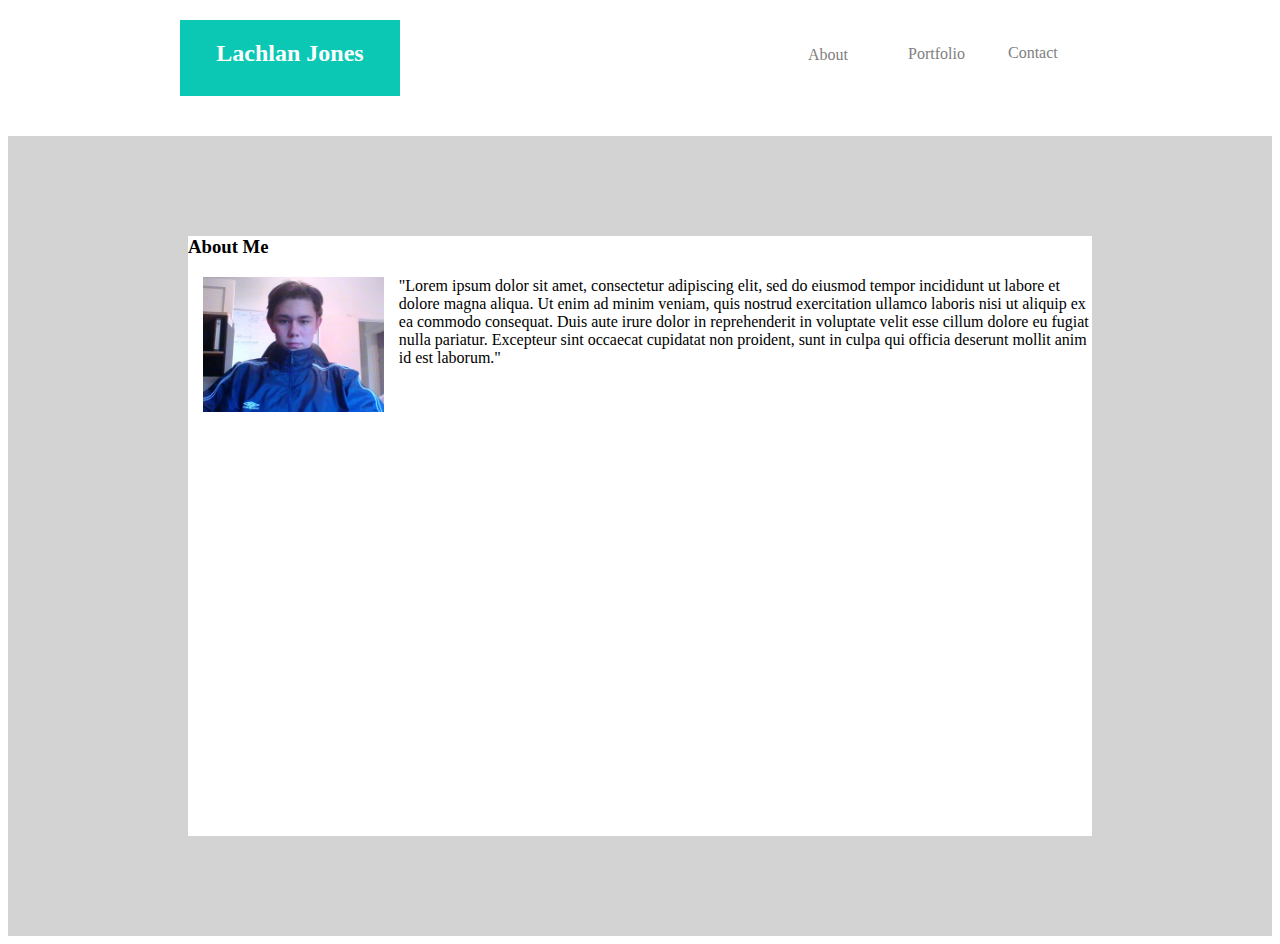
<file: index.html>
<!doctype html>
<html lang="en">
</html>

<head>
    <title>My Portfolio</title>
    <link href="assets/css/style.css" rel="stylesheet" type="text/css">
</head>

<body>

    <div class="navbar">

        <div class="name_title">
            <h2>Lachlan Jones</h2>
        </div>

        <div class="about">
            <p>About</p>
        </div>

        <div class="portfolio">
            <p>Portfolio</p>
        </div>

        <div class="contact">
            <p>Contact</p>
        </div>

    </div>

    <div class="main">

        <div class="inner_main">
            <h3>About Me</h3>
            <p><img style="padding: 0 15px; float: left;"src="assets/images/me.jpg" width=20%></p>
            <p>"Lorem ipsum dolor sit amet, consectetur adipiscing elit, sed do eiusmod tempor incididunt ut labore et dolore magna aliqua. Ut enim ad minim veniam, quis nostrud exercitation ullamco laboris nisi ut aliquip ex ea commodo consequat. Duis aute irure dolor in reprehenderit in voluptate velit esse cillum dolore eu fugiat nulla pariatur. Excepteur sint occaecat cupidatat non proident, sunt in culpa qui officia deserunt mollit anim id est laborum."</p>
        </div>

    </div>
</body>
</file>
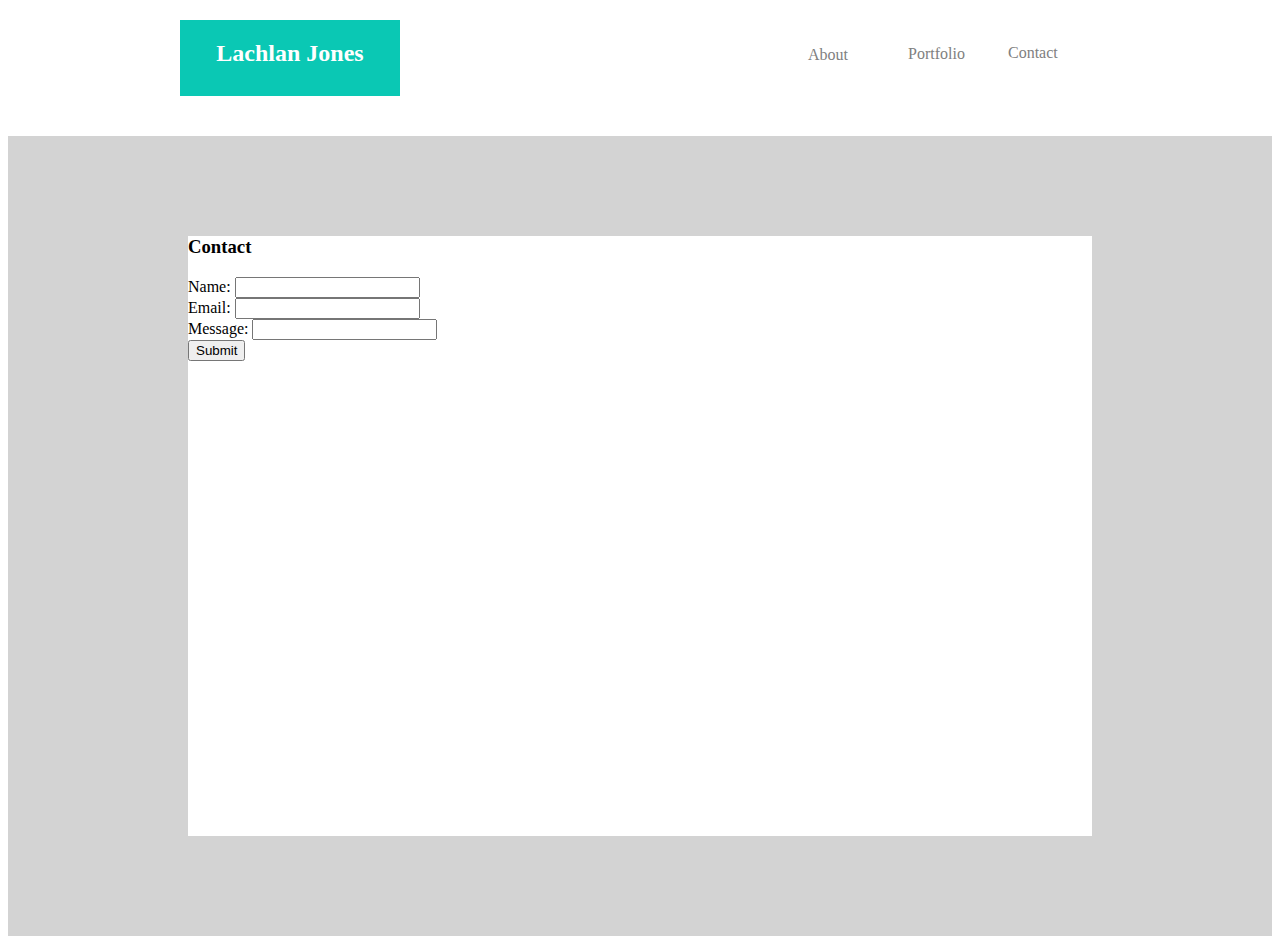
<file: contact.html>
<!doctype html>
<html lang="en">
</html>

<head>
    <title>My Portfolio</title>
    <link href="assets/css/style.css" rel="stylesheet" type="text/css">
</head>

<body>

    <div class="navbar">

        <div class="name_title">
            <h2>Lachlan Jones</h2>
        </div>

        <div class="about">
            <p>About</p>
        </div>

        <div class="portfolio">
            <p>Portfolio</p>
        </div>

        <div class="contact">
            <p>Contact</p>
        </div>

    </div>

    <div class="main">

        <div class="inner_main">
            <h3>Contact</h3>
            <form>
                Name: <input type="text" name="name"><br>
                Email: <input type="text" name="email"><br>
                Message: <input type="text" name="message"><br>
                <input type="submit" value="Submit">
              </form>
        </div>

    </div>
</body>
</file>
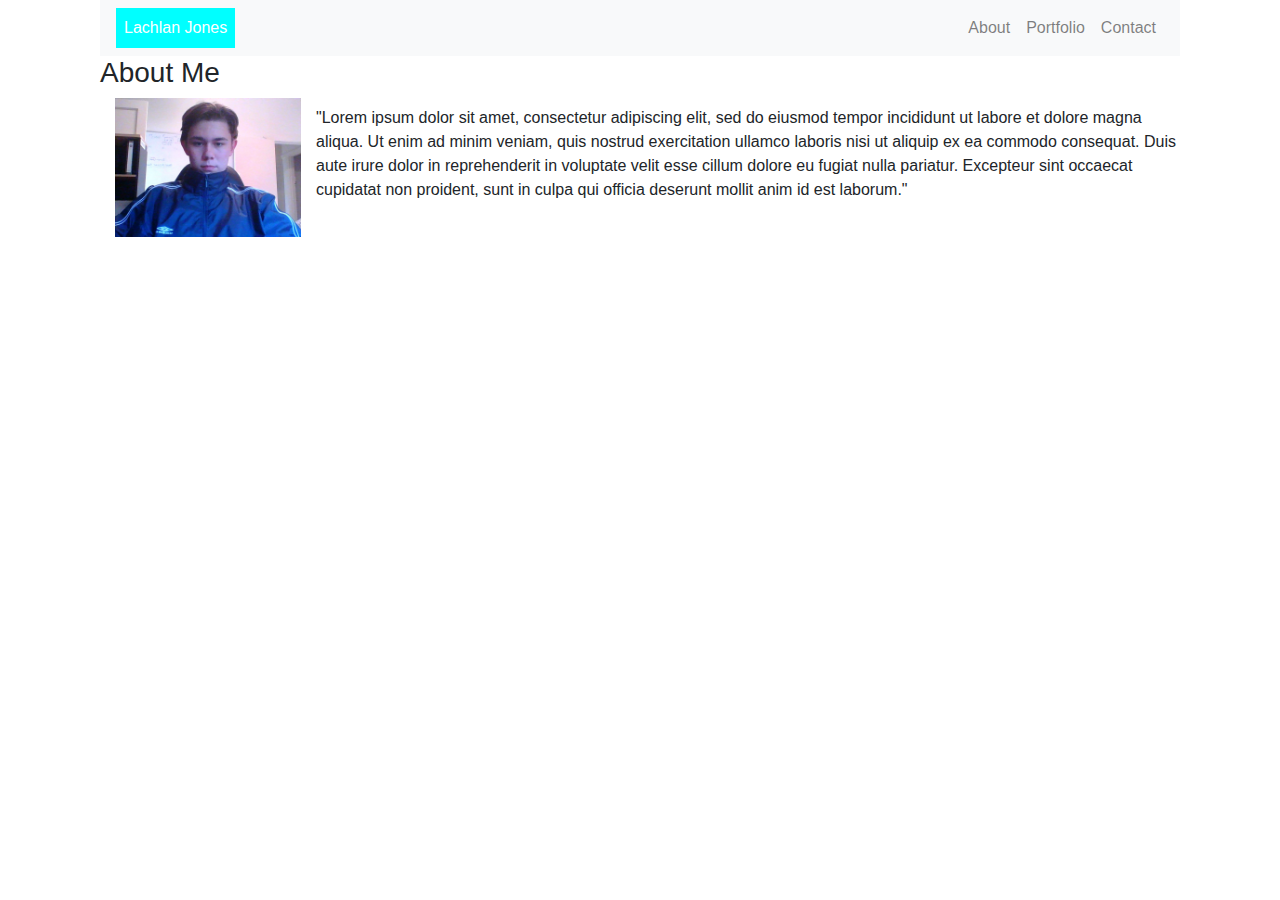
<file: index_bootstrap.html>
<!doctype html>
<html lang="en">
</html>

<head>
    <title>My Portfolio</title>
    <link rel="stylesheet" href="https://stackpath.bootstrapcdn.com/bootstrap/4.3.1/css/bootstrap.min.css" integrity="sha384-ggOyR0iXCbMQv3Xipma34MD+dH/1fQ784/j6cY/iJTQUOhcWr7x9JvoRxT2MZw1T" crossorigin="anonymous">
    <link href="assets/css/style2.css" rel="stylesheet" type="text/css">

</head>

<body class="margin">

    <nav class="navbar navbar-expand-md navbar-light bg-light text-white">
        <div class="navbar-collapse collapse w-100 order-1 order-md-0 dual-collapse2">
            <ul class="navbar-nav mr-auto">
                <li class="nav-item active">
                    <div class = "blue_bg">
                        <a class="nav-link text-white" href="#">Lachlan Jones</a>

                    </div>
                </li>
              
            </ul>
        </div>
        
        <div class="navbar-collapse collapse w-100 order-3 dual-collapse2">
            <ul class="navbar-nav ml-auto">
                <li class="nav-item">
                    <a class="nav-link" href="#">About</a>
                </li>
                <li class="nav-item">
                    <a class="nav-link" href="#">Portfolio</a>
                </li>
                <li class="nav-item">
                    <a class="nav-link" href="#">Contact</a>
                </li>
            </ul>
        </div>
    </nav>

    <div class="main">

        <div class="inner_main">
            <h3>About Me</h3>
            <p><img style="padding: 0 15px; float: left;"src="assets/images/me.jpg" width=20%></p>
            <p>"Lorem ipsum dolor sit amet, consectetur adipiscing elit, sed do eiusmod tempor incididunt ut labore et dolore magna aliqua. Ut enim ad minim veniam, quis nostrud exercitation ullamco laboris nisi ut aliquip ex ea commodo consequat. Duis aute irure dolor in reprehenderit in voluptate velit esse cillum dolore eu fugiat nulla pariatur. Excepteur sint occaecat cupidatat non proident, sunt in culpa qui officia deserunt mollit anim id est laborum."</p>
        </div>

    </div>
</body>
</file>
<file: assets/css/style.css>
.navbar {
    background-color: white;
    height: 80px;
    width: auto;
}

.name_title{
    background-color: rgb(10, 200, 180);
    position: absolute;
    width: 220px;
    height: 76px;
    left: 180px;
    top: 20px;
    text-align: center;
    color: white;
}

.about{
    position: relative;
    color: grey;
    left: 800px;
    top: 30px;
}

.portfolio{
    position: relative;
    color: grey;
    left: 900px;
    bottom: 5px;
}

.contact{
    position: relative;
    color: grey;
    left: 1000px;
    bottom: 40px;
}

.main{

    background-color: lightgray;
    width: auto;
    height: 800px;
}

.inner_main{
    position: relative;
    background-color: white;
    height: 600px;
    top: 100px;
    margin-left: 180px;
    margin-right: 180px;
    margin-top: 40px;
    margin-bottom: 40px;
</file>
<file: assets/css/style2.css>
.blue_bg {
    background-color: aqua;
    color: white;
    
}

.margin {
    margin-left: 100px;
    margin-right: 100px;
}
</file>
